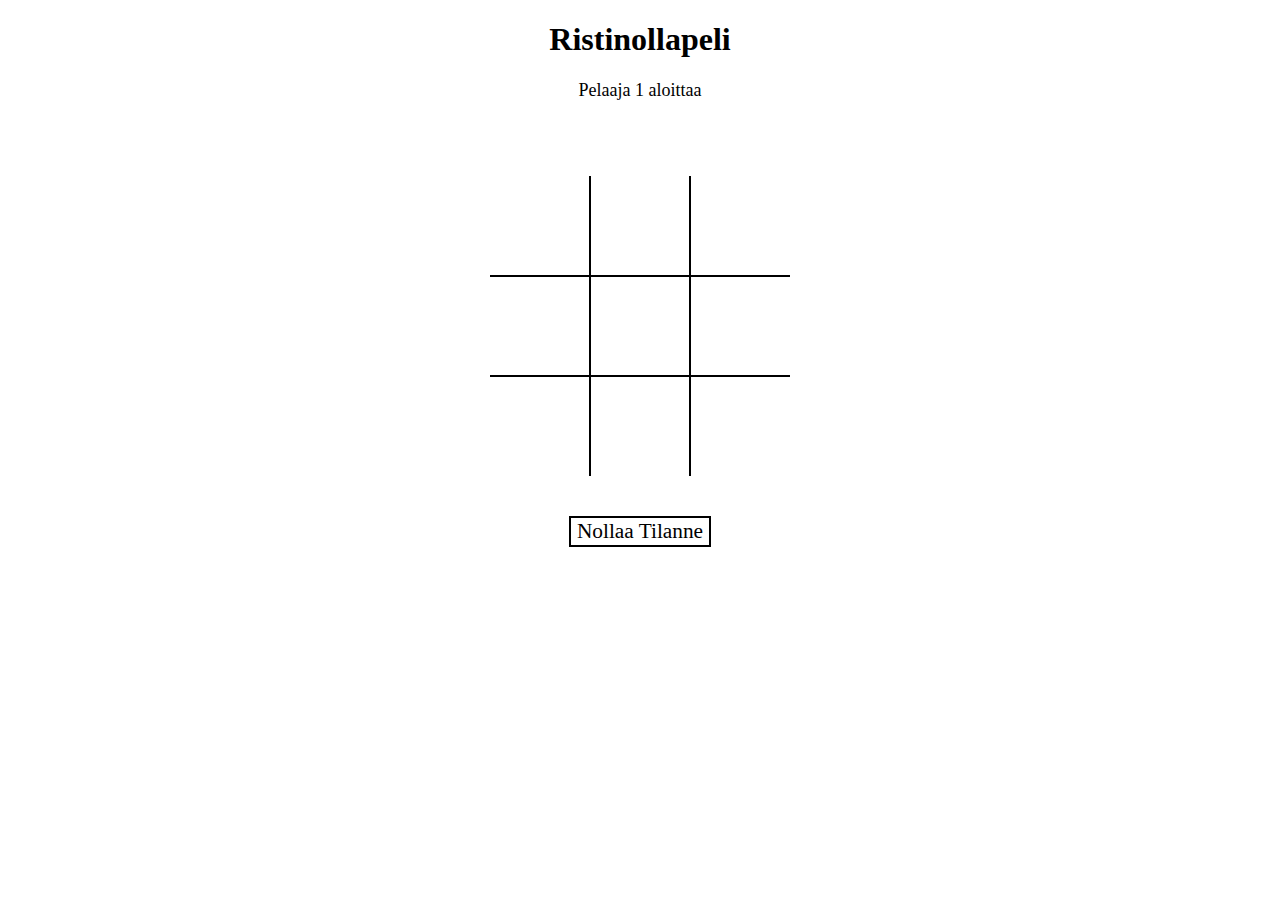
<file: vko1/teht.html>
<!DOCTYPE html>
<html>
  <head>
    <title>Ristinolla ohjelma</title>
    <meta charset="utf-8"/>
  </head>
  <body onLoad="startGame();">
      <h1>Ristinollapeli</h1>
      <p id="viesti"></p>
      <link rel="stylesheet" href="style.css" type="text/css"/>
      <div class="prompt">
          <div class="text"></div> 
      </div>
      <table>
          <tr class="row">
              <td class="col" id="1" data-c=0 data-r=0></td>
              <td class="col" id="2" data-c=1 data-r=0></td>
              <td class="col" id="3" data-c=2 data-r=0></td>
          </tr>
          <tr class="row">
              <td id="4" class="col" data-c=0 data-r=1></td>
              <td id="5" class="col" data-c=1 data-r=1></td>
              <td id="6" class="col" data-c=2 data-r=1></td>
          </tr>
          <tr class="row">
              <td id="7" class="col" data-c=0 data-r=2></td>
              <td id="8" class="col" data-c=1 data-r=2></td>
              <td id="9" class="col" data-c=2 data-r=2></td>
          </tr>
      </table>
      <div class="buttonarea">
          <button onClick="startGame()">Nollaa Tilanne</button>
      </div>
      <script src="script.js" type="text/javascript" charset="utf-8"></script>
  </body>
</html>
</file>
<file: vko1/style.css>
font = 'Comic Sans MS';
body {
    margin: 0 auto;
    font-family: font;
    text-align: center;
}
h1 {
    font-family: 'Comic Sans MS';
    text-align: center;
}

#viesti {
    font-family: 'Comic Sans MS';
    font-size: 18px;
    text-align: center;
}
table {
    margin: 0 auto;
    margin-top: 75px;
    position: relative;
    border-collapse: collapse;
    width: 300px;
    height: 300px;
}
td {
    font-family: 'Comic Sans MS';
    text-align: center;
    vertical-align: middle;
    border: 2px solid black;
    width: 40px;
    height: 40px;
    font-size: 20pt;
    font-weight: bold;
}

.buttonarea {
    margin-top: 20px;
    text-align: center;
}

.prompt .p {
    font-family: 'Comic Sans MS';
}

.prompt {
    display: none;
    width: 100px;
    border-radius: 5px;
    width: 300px;
    left: 50%;
    top-padding: 50px;
    bottom-padding: 50px;
    margin-left: -150px;
    border: 2px solid black;
    position: absolute;
    text-align: center;
    font-size: 24pt;
    font-weight: bold;
}

button {
    margin-top: 20px;
    text-align: center;
    border: 2px solid black;
    background-color: white;
    font-size: 16pt;
    font-family: 'Comic Sans MS';
}
td:nth-of-type(1) {
    border-left-color: transparent;
    border-top-color: transparent;
}
td:nth-of-type(2) {
    border-top-color: transparent;
}
td:nth-of-type(3) {
    border-right-color: transparent;
    border-top-color: transparent;
}
tr:nth-of-type(3) td {
    border-bottom-color: transparent;
}
</file>
